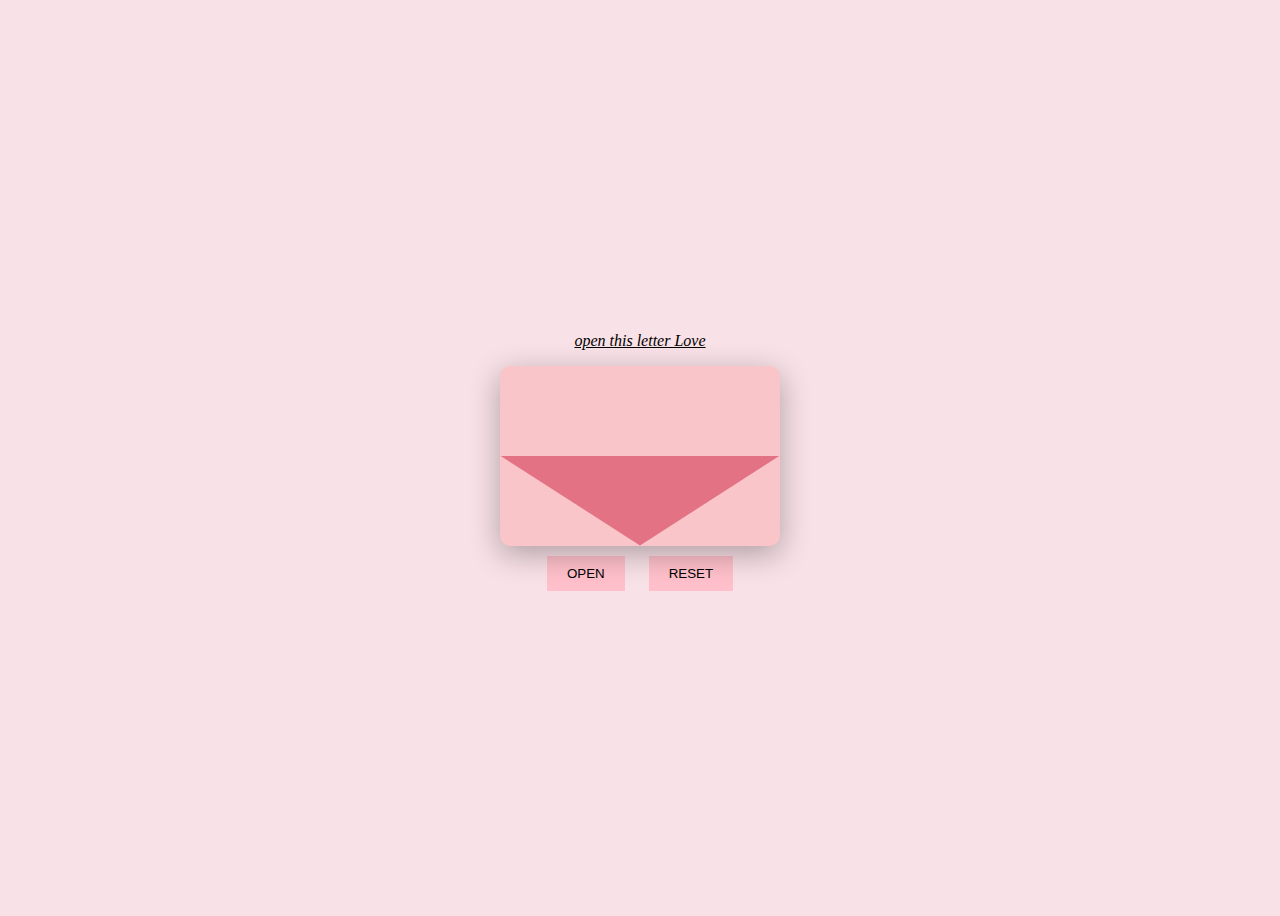
<file: index.html>
<!DOCTYPE html>
<html lang="en">
<head>
    <meta charset="UTF-8">
    <meta name="viewport" content="width=device-width, initial-scale=1.0">
    <title>would you be my valentine?</title>
    <link rel="stylesheet" href="styles.css">
    <p>open this letter Love</p>
</head>
<body>

    <div class="container">
        <div class="envelope">
            <div class="flap"></div>
            <div class="letter">
                <p>Roses are red 
                    violets are blue 
                    I'm not a photorapher,but I can picture me and you, 
                    so me ,you for 14 together? </p>
               
            </div>
            <div class="cover"></div>
        </div>
        <button id="open">OPEN</button>
        <button id="reset">RESET</button>
    </div>

    <script src="script.js"></script>
    <div id="hearts-container"></div> <!-- Conteneur pour les cœurs -->
</body>
</html>
</file>
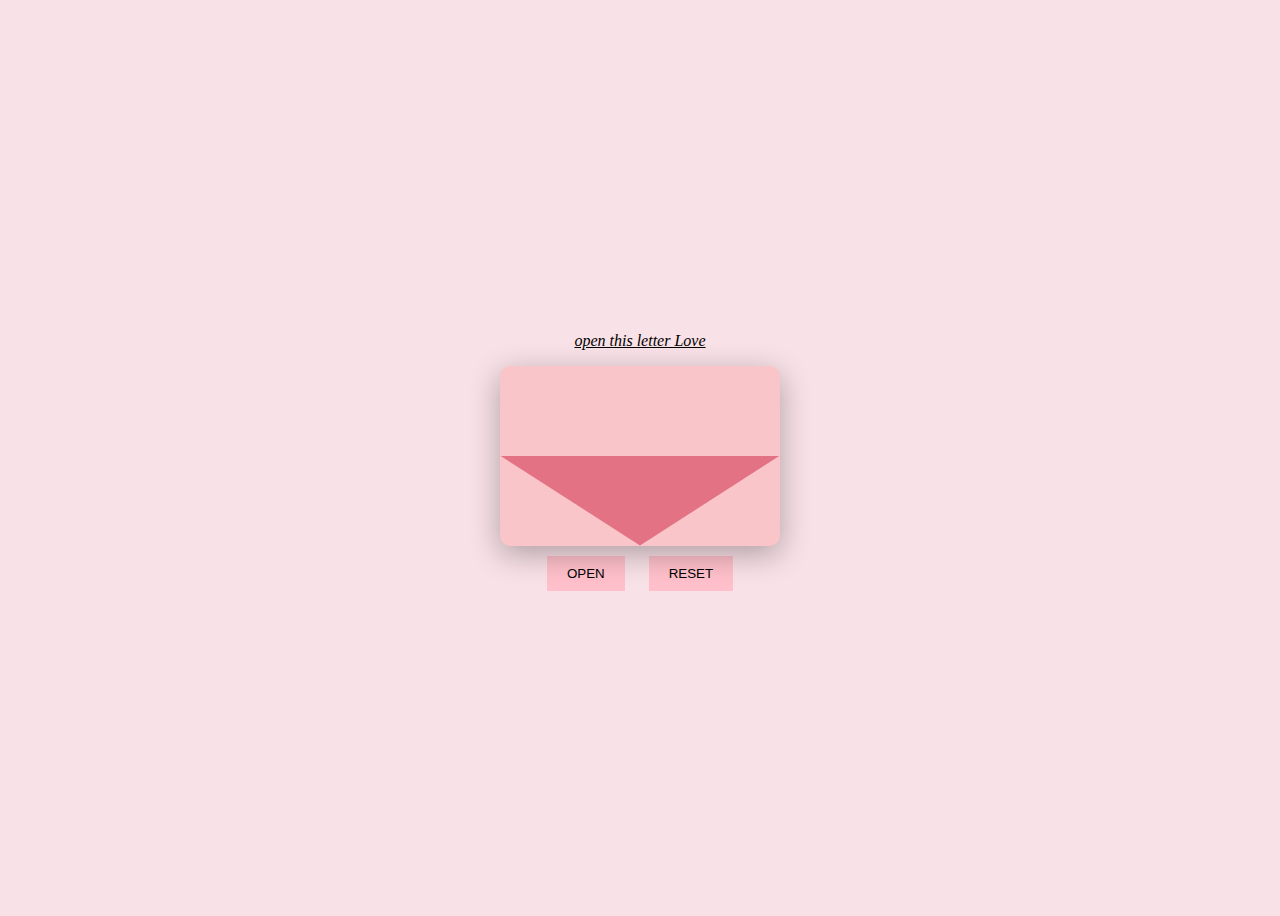
<file: letter.html>
<!DOCTYPE html>
<html lang="en">
<head>
    <meta charset="UTF-8">
    <meta name="viewport" content="width=device-width, initial-scale=1.0">
    <title>would you be my valentine?</title>
    <link rel="stylesheet" href="styles.css">
    <p>open this letter Love</p>
</head>
<body>

    <div class="container">
        <div class="envelope">
            <div class="flap"></div>
            <div class="letter">
                <p>Roses are red 
                    violets are blue 
                    I'm not a photorapher,but I can picture me and you, 
                    so me ,you for 14 together? </p>
               
            </div>
            <div class="cover"></div>
        </div>
        <button id="open">OPEN</button>
        <button id="reset">RESET</button>
    </div>

    <script src="script.js"></script>
    <div id="hearts-container"></div> <!-- Conteneur pour les cœurs -->
</body>
</html>
</file>
<file: styles.css>
body {
    display: flex;
    justify-content: center;
    align-items: center;
    height: 100vh;
    background-color: #f8e1e7;
    flex-direction: column;
}

.container {
    text-align: center;
}

.envelope {
    position: relative;
    width: 280px;
    height: 180px;
    background-color: #f9c5c8;
    border-radius: 10px; /* Arrondir les bords de l'enveloppe */
    box-shadow: 0 8px 30px rgba(0, 0, 0, 0.3); /* Ombre plus prononcée */
    overflow: hidden;
}

/* ✉️ The Flap (Red Triangle) */
.flap {
    position: absolute;
    top: 0;
    left: 0;
    width: 100%;
    height: 90px;
    background-color: red;
    clip-path: polygon(0 0, 50% 100%, 100% 0);
    transform-origin: top center;
    transition: transform 1s ease-in-out;
    transform: rotateX(180deg);
}
/* 📜 The Letter */
.letter {
    position: absolute;
    bottom: -120px; /* Start hidden inside */
    left: 7%;
    width: 80%;
    height: 105px;
    background-color: white;
    padding: 10px;
    text-align: center;
    transition: bottom 1s ease-in-out;
}

/* 🔻 The Bottom Cover (Pink Triangle) */
.cover {
    position: absolute;
    bottom: 0;
    left:0;
    width: 100%;
    height: 50%;
    background-color: rgb(227, 114, 133);
    clip-path: polygon(0 0, 50% 100%, 100% 0);/* Ajustement pour arrondir le bas */
    border-radius: 0 0 0px 30px;
}

button {
    margin: 10px;
    padding: 10px 20px;
    border: none;
    background-color:pink;
    cursor: pointer;
}
.heart {
    position: absolute;
    width: 20px;
    height: 20px;
    background-color: red;
    transform: rotate(-45deg);
    transition: transform 5s linear, opacity 5s linear;
    animation: float 5s linear forwards;
}

/* Création des arrondis du cœur */
.heart::before,
.heart::after {
    content: "";
    position: absolute;
    width: 20px;
    height: 20px;
    background-color: red;
    border-radius: 50%;
}

.heart::before {
    top: -10px;
    left: 0;
}

.heart::after {
    top: 0;
    left: 10px;
}

/* Animation pour faire flotter les cœurs */
@keyframes float {
    0% {
        transform: translateY(0) rotate(-45deg);
        opacity: 1;
    } 50% {
        transform: translateY(-50vh) translateX(0);
    }
    100% {
        transform: translateY(-100vh) rotate(-45deg);
        opacity: 0;
    }
}
p {
    font-style: italic;
    text-decoration: underline;
}
</file>
